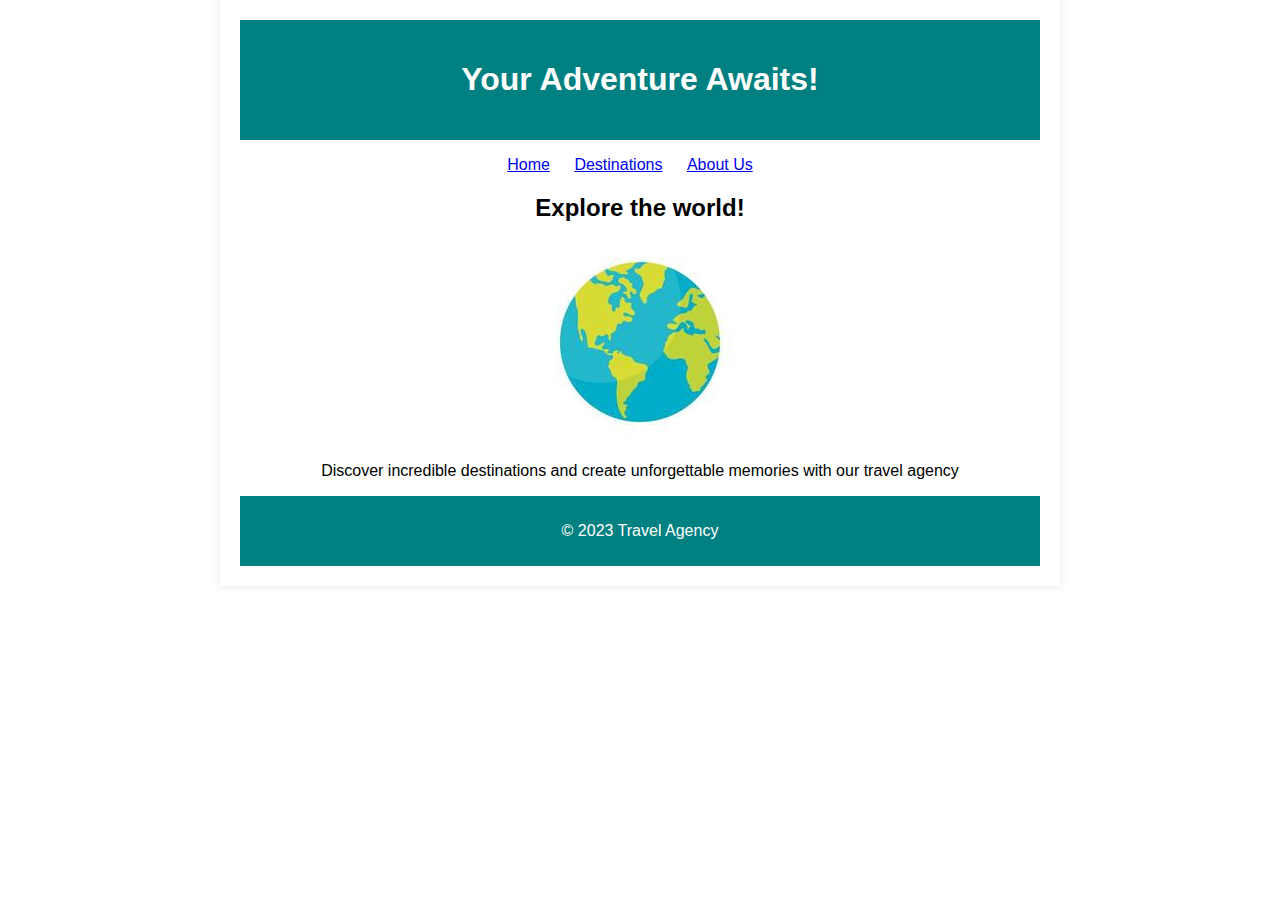
<file: September 14 2023 In Class Example/index.html>
<!DOCTYPE html>
<html lang="en">
<head>
	<meta charset="UTF-8">
	<meta name="viewport" content="width=device-width, initial-scale=1.0">
	<title>Travel Agency</title>
	<link rel="stylesheet" href="style.css">
</head>

<body>
	<div class="container">
		<header>
			<h1>Your Adventure Awaits!</h1>
		</header>
		
		<nav>
			<ul>
				<li><a href="index.html">Home</a></li>
				<li><a href="destinations.html">Destinations</a></li>
				<li><a href="about.html">About Us</a></li>
			</ul>
		</nav>
		
		<main>
			<section>
				<h2>Explore the world!</h2>
				<img src="travel.jpg" alt="Travel Adventure">
				<p>Discover incredible destinations and create unforgettable memories with our travel agency</p>
			</section>
		</main>
		
		
		<footer>
			<p>&copy; 2023 Travel Agency</p>
		</footer>
	</div>
</body>
</html>
</file>
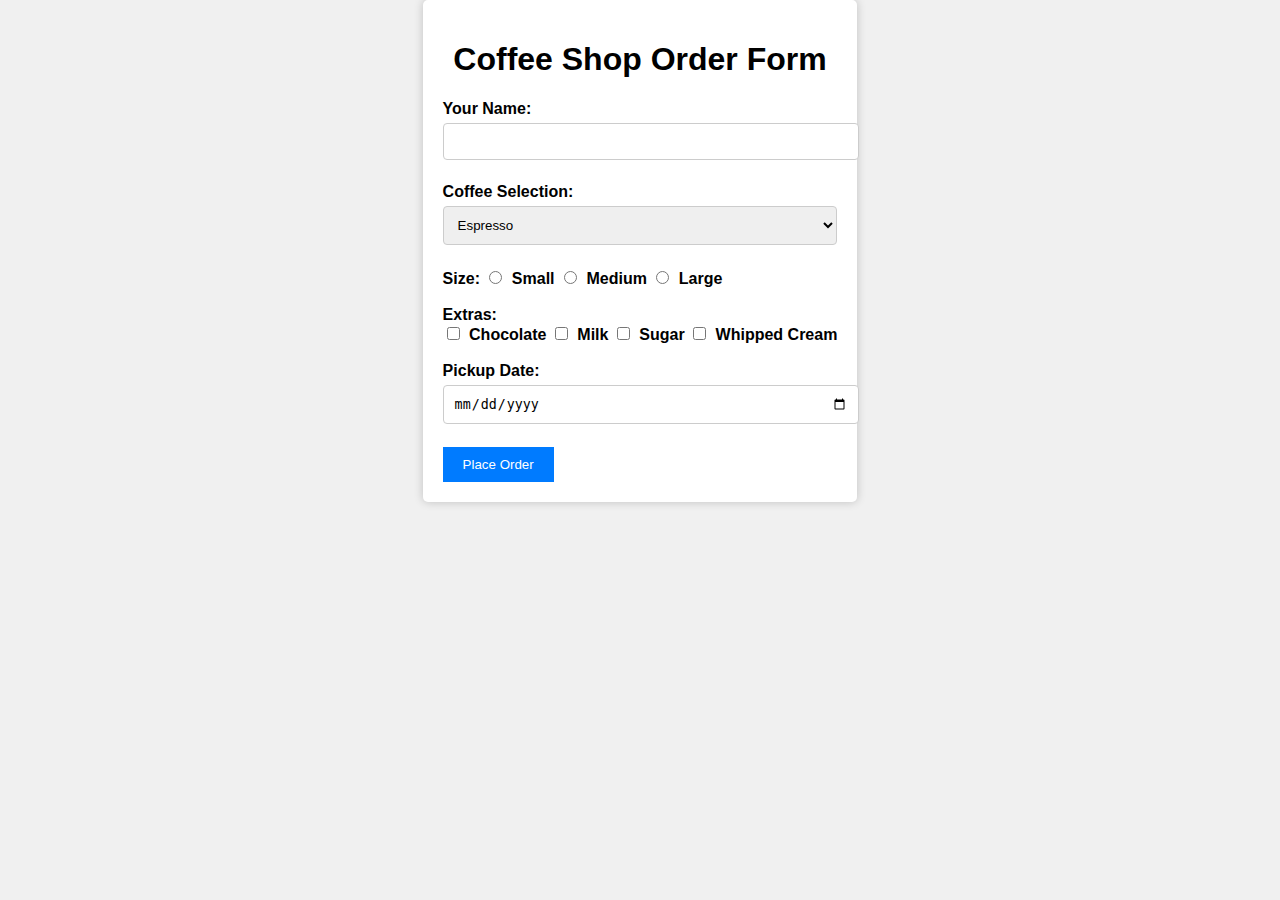
<file: September 21 2023 In Class Example/index.html>
<!DOCTYPE html>
<html lang="en">
<head>
	<meta charset="UTF-8">
	<meta name="viewport" content="width=device-width, initial-scale=1.0">
	<link rel="stylesheet" href="style.css">
	<title>Coffee Shop Order</title>
</head>

<body>
	<form action="result.html" method="get">
		<h1>Coffee Shop Order Form</h1>
		<label for="name"> Your Name: </label>
		<input type="text" id="name" name="name" required><br><br>
		
		<label for="coffee">Coffee Selection:</label>
		<select id="coffee" name="coffee" required>
			<option value="espresso">Espresso</option>
			<option value="cappuccino">Cappuccino</option>
			<option value="latte">Latte</option>
			<option value="americano">Americano</option>
			<option value="mocha">Mocha</option>
		</select><br><br>
		
		<label for="size">Size:</label>
		<input type="radio" id="small" name="size" value="Small" required>
		<label for="small">Small</label>
		<input type="radio" id="medium" name="size" value="medium">
		<label for="medium">Medium</label>
		<input type="radio" id="large" name="size" value="large">
		<label for="large">Large</label><br><br>
		
		<label for="extras">Extras:</label><br>
		<input type="checkbox" id="chocolate" name="extras" value="chocolate">
		<label for="chocolate">Chocolate</label>
		<input type="checkbox" id="milk" name="extras" value="milk">
		<label for="milk"> Milk</label>
		<input type ="checkbox" id="sugar" name="extras" value="sugar">
		<label for="sugar">Sugar</label>
		<input type="checkbox" id="whippedCream" name="extras" value="whippedCream">
		<label for="whippedCream">Whipped Cream</label><br><br>
		
		<label for="pickupDate">Pickup Date:</label>
		<input type="date" id="pickupDate" name="pickupDate" required><br><br>
		
		<input type="submit" value="Place Order">
	</form>
</body>
</html>
</file>
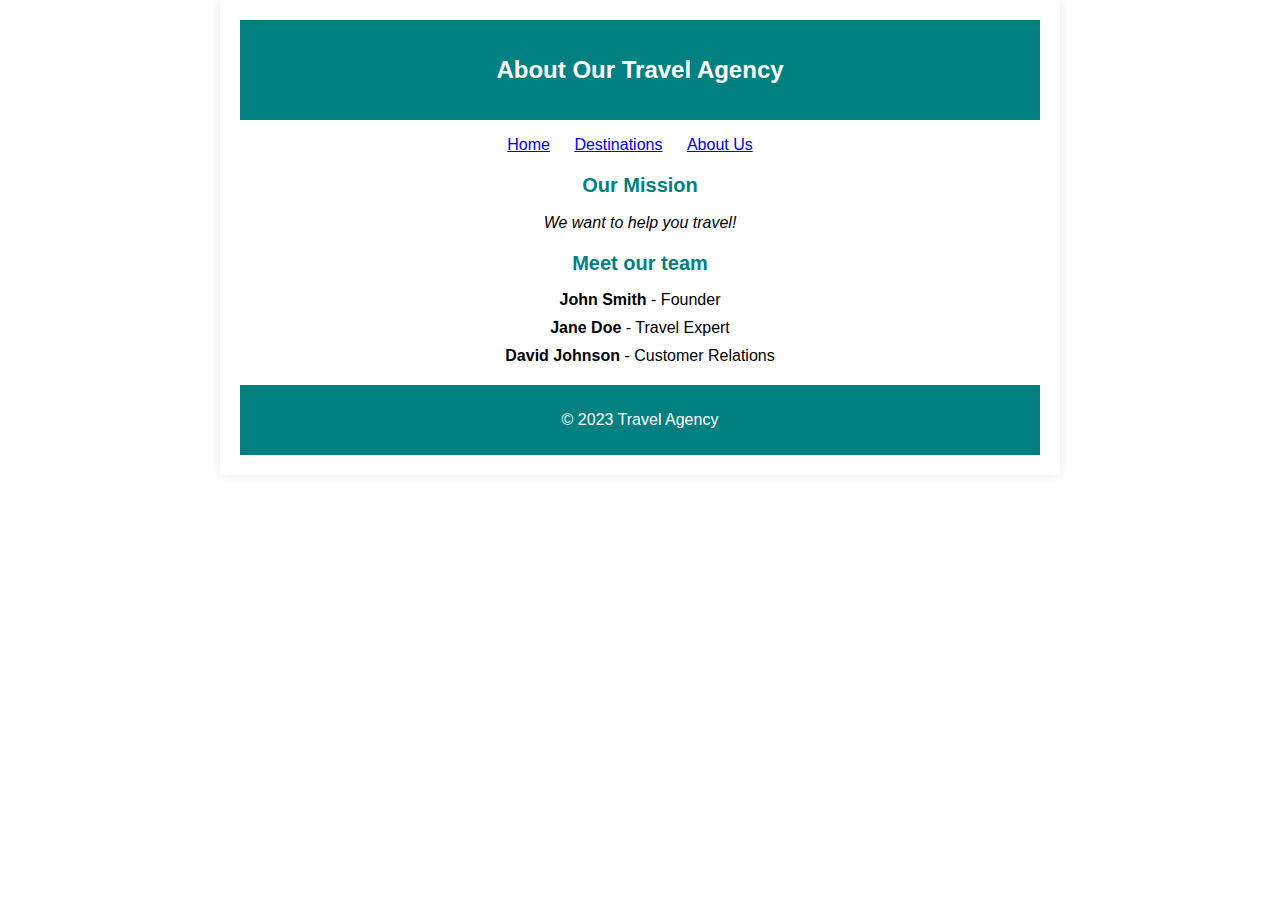
<file: September 14 2023 In Class Example/about.html>
<!DOCTYPE html>
<html lang="en">
<head>
	<meta charset="UTF-8">
	<meta name="viewport" content="width=device-width, initial-scale=1.0">
	<title>About Us</title>
	<link rel="stylesheet" href="style.css">
</head>
<body>
	<div class="container">
		<header>
			<h1 class="page-title">About Our Travel Agency</h1>
		</header>
		
		<nav>
			<ul>
				<li><a href="index.html">Home</a></li>
				<li><a href="destinations.html">Destinations</a></li>
				<li><a href="about.html">About Us</a></li>
			</ul>
		</nav>
		
		<main>
			<section class="mission-section">
				<h2 class="section-title">Our Mission</h2>
				<p class="mission-text">We want to help you travel!</p>
			</section>
			
			<section class="team-section">
				<h2 class="section-title">Meet our team</h2>
				<ul class="team-list">
					<li class="team-member"><strong>John Smith</strong> - Founder</li>
					<li class="team-member"><strong>Jane Doe</strong> - Travel Expert</li>
					<li class="team-member"><strong>David Johnson</strong> - Customer Relations</li>
				</ul>
			</section>
		</main>
		
		<footer>
			<p>&copy; 2023 Travel Agency</p>
		</footer>
	</div>
</body>
</html>
</file>
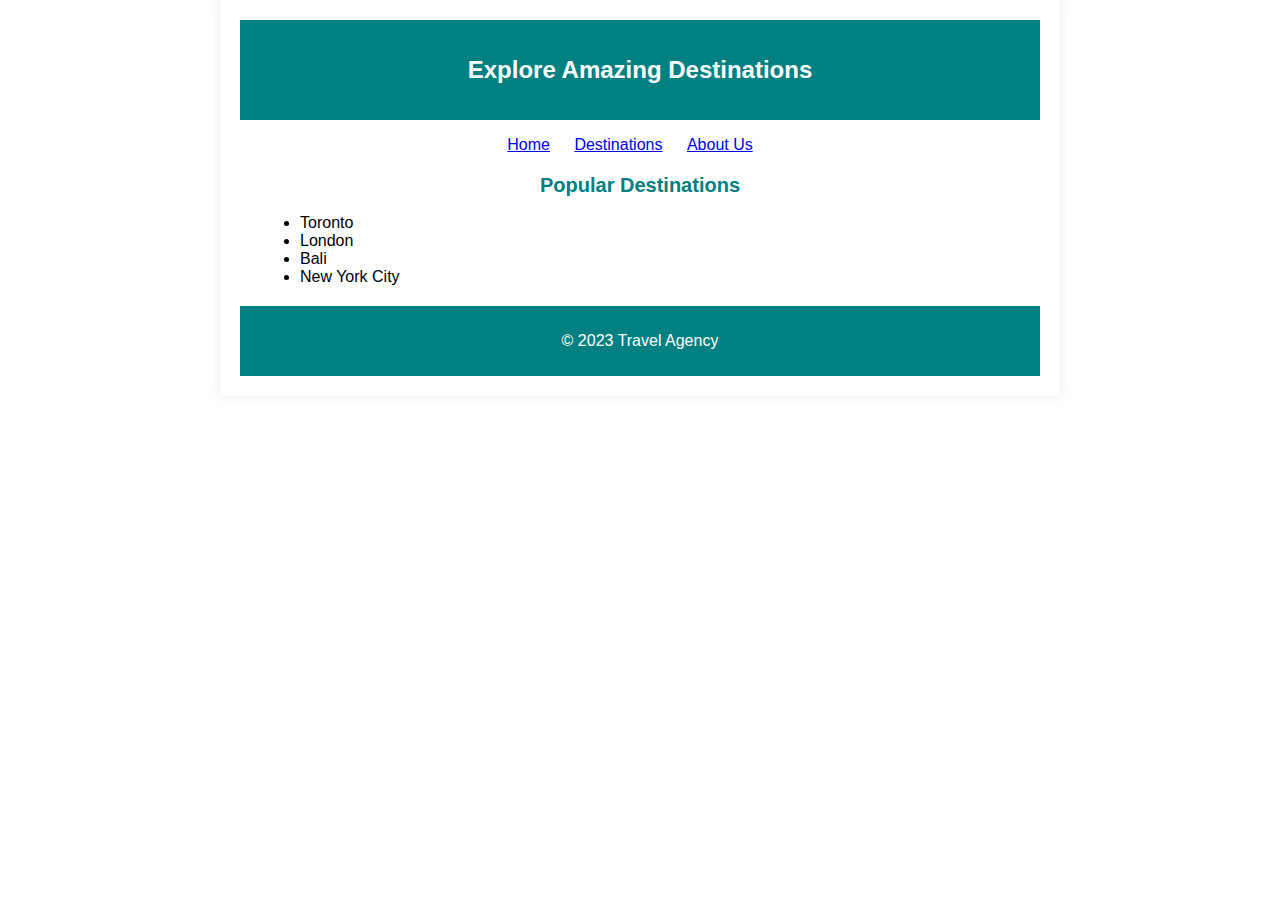
<file: September 14 2023 In Class Example/destinations.html>
<!DOCTYPE html>
<html lang="en">
<head>
	<meta charset="UTF-8">
	<meta name="viewport" content="width=device-width, initial-scale=1.0">
	<title>Destinations</title>
	<link rel="stylesheet" href="style.css">
</head>

<body>
	<div class="container">
		<header>
			<h1 class="page-title">Explore Amazing Destinations</h1>
		</header>
	
		<nav>
			<ul>
				<li><a href="index.html">Home</a></li>
				<li><a href="destinations.html">Destinations</a></li>
				<li><a href="about.html">About Us</a></li>
			</ul>
		</nav>
		
		<main>
			<section class="destinations-section">
				<h2 class="section-title">Popular Destinations</h2>
				<ul>
					<li>Toronto</li>
					<li>London</li>
					<li>Bali</li>
					<li>New York City</li>
				</ul>
			</section>
		</main>
		
		<footer>
			<p>&copy; 2023 Travel Agency</p>
		</footer>
	</div>
</body>
</html>
</file>
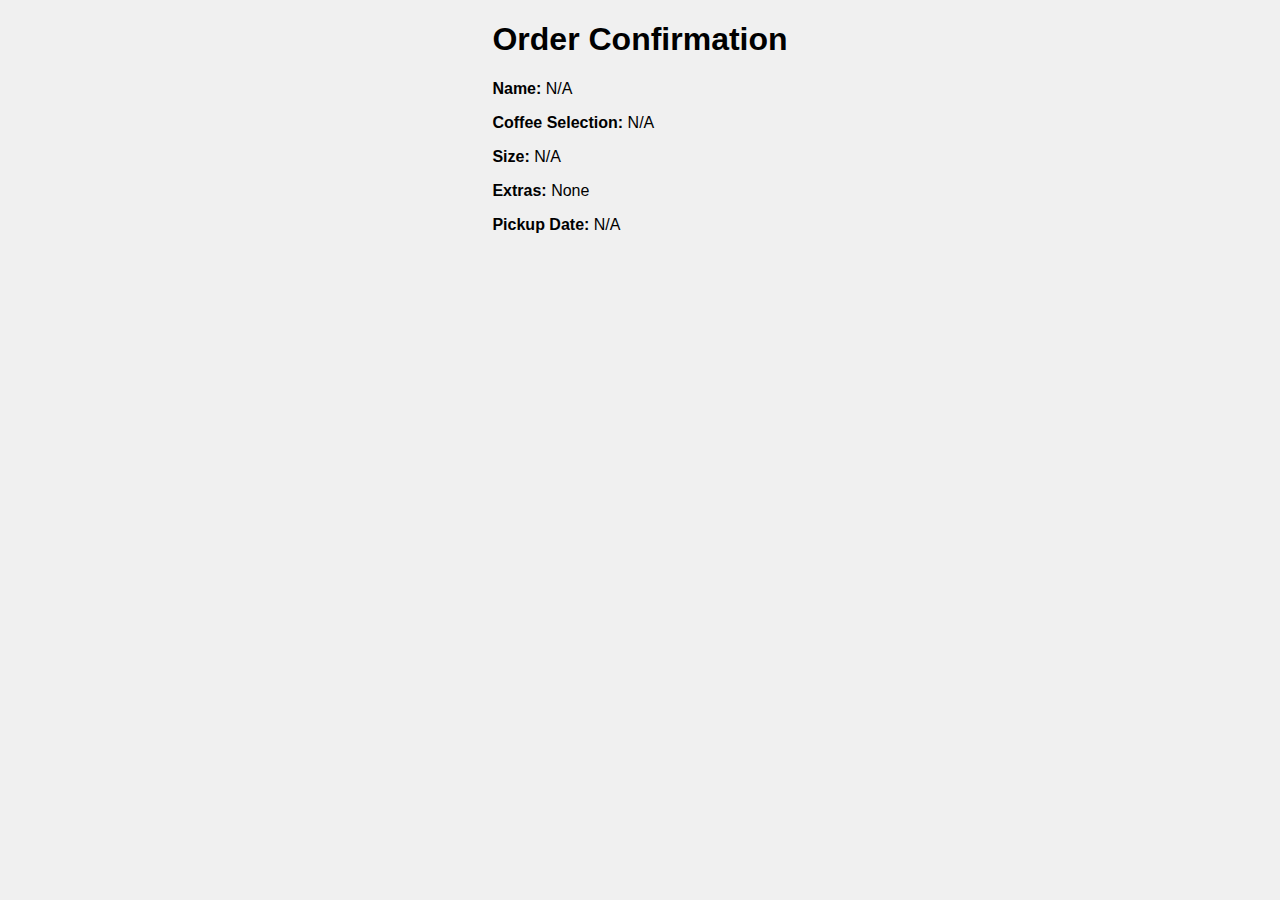
<file: September 21 2023 In Class Example/result.html>
<!DOCTYPE html>
<html lang="en">
<head>
	<meta charset="UTF-8">
	<meta name="viewport" content="width=device-width, initial-scale=1.0">
	<link rel="stylesheet" href="style.css">
	<title>Coffee Shop Order Confirmation</title>
</head>
<body>
	<div class="confirmation">
		<h1>Order Confirmation</h1>
		<p><strong>Name:</strong> <span id="name"></span></p>
		<p><strong>Coffee Selection:</strong> <span id="coffee"></span></p>
		<p><strong>Size:</strong> <span id="size"></span></p>
		<p><strong>Extras:</strong> <span id="extras"></span></p>
		<p><strong>Pickup Date:</strong> <span id="pickupDate"></span></p>
	</div>
	
	<script>
		//JavaScript code to retrieve and display form data
		const params = new URLSearchParams(window.location.search);
	
		//set values in the HTML elements
		document.getElementById("name").textContent = params.get("name") || "N/A";
		document.getElementById("coffee").textContent = params.get("coffee") || "N/A";
		document.getElementById("size").textContent = params.get("size") || "N/A";
		
		const extras = params.getAll("extras");
		if (extras.length > 0){
			document.getElementById("extras").textContent = extras.join(", ");
		} else {
			document.getElementById("extras").textContent = "None";
		}
		
		document.getElementById("pickupDate").textContent = params.get("pickupDate") || "N/A";
	</script>
</body>
</html>
</file>
<file: September 14 2023 In Class Example/style.css>
body{
	font-family: Arial, sans-serif;
	background-color: white;
	margin: 0;
	padding: 0;
}

.container{
	max-width: 800px;
	margin: 0 auto;
	padding: 20px;
	text-align: center;
	box-shadow: 0 0 10px rgba(0,0,0,0.1)
}

header{
	background-color: teal;
	color: white;
	padding: 20px;
}

nav ul{
	list-style: none;
	padding: 0;
}

nav ul li{
	display: inline;
	margin-right: 20px;
}

img{
	max-width: 100%;
	height: auto;
}

footer{
	background-color: teal;
	color: white;
	padding: 10px;
}

.destinations-section{
	margin:20px;
}

.destinations-section ul{
	list-style-type: disc;
	text-align: left;
}

.section-title{
	font-size:  20px;
	color: teal;
}

.page-title{
	text-align: center;
	font-size: 24px;
}

.mission-section, .team-section{
	margin: 20px;
}

.mission-text{
	text-align: center;
	font-style: italic;
	margin-top: 10px;
}

.team-list{
	list-style-type: none;
	padding-left: 0;
}

.team-member{
	margin-bottom: 10px;
}

.team-member strong{
	font-weight: bold;
}
</file>
<file: September 21 2023 In Class Example/style.css>
body {
	font-family: Arial, sans-serif;
	background-color: #f0f0f0;
	margin: 0;
	padding: 0;
	display: flex;
	justify-content: center;
	align-items: center;
}

form{
	background-color: #fff;
	border-radius: 5px;
	padding: 20px;
	box-shadow: 0px 0px 10px rgba(0, 0, 0, 0.2);
	text-align: left;
}

h1{
	text-align: center;
}

label {
	font-weight: bold;
}

input[type="text"],
input[type="date"],
select{
	width: 100%;
	padding: 10px;
	margin: 5px 0;
	border: 1px solid #ccc;
	border-radius: 4px;
}

input[type="radio"],
input[type="checkbox"]{
	margin-right: 5px;
}

input[type="submit"]{
	background-color: #007BFF;
	color: #fff;
	padding: 10px 20px;
	border: none;
	cursor: pointer;
}
</file>
